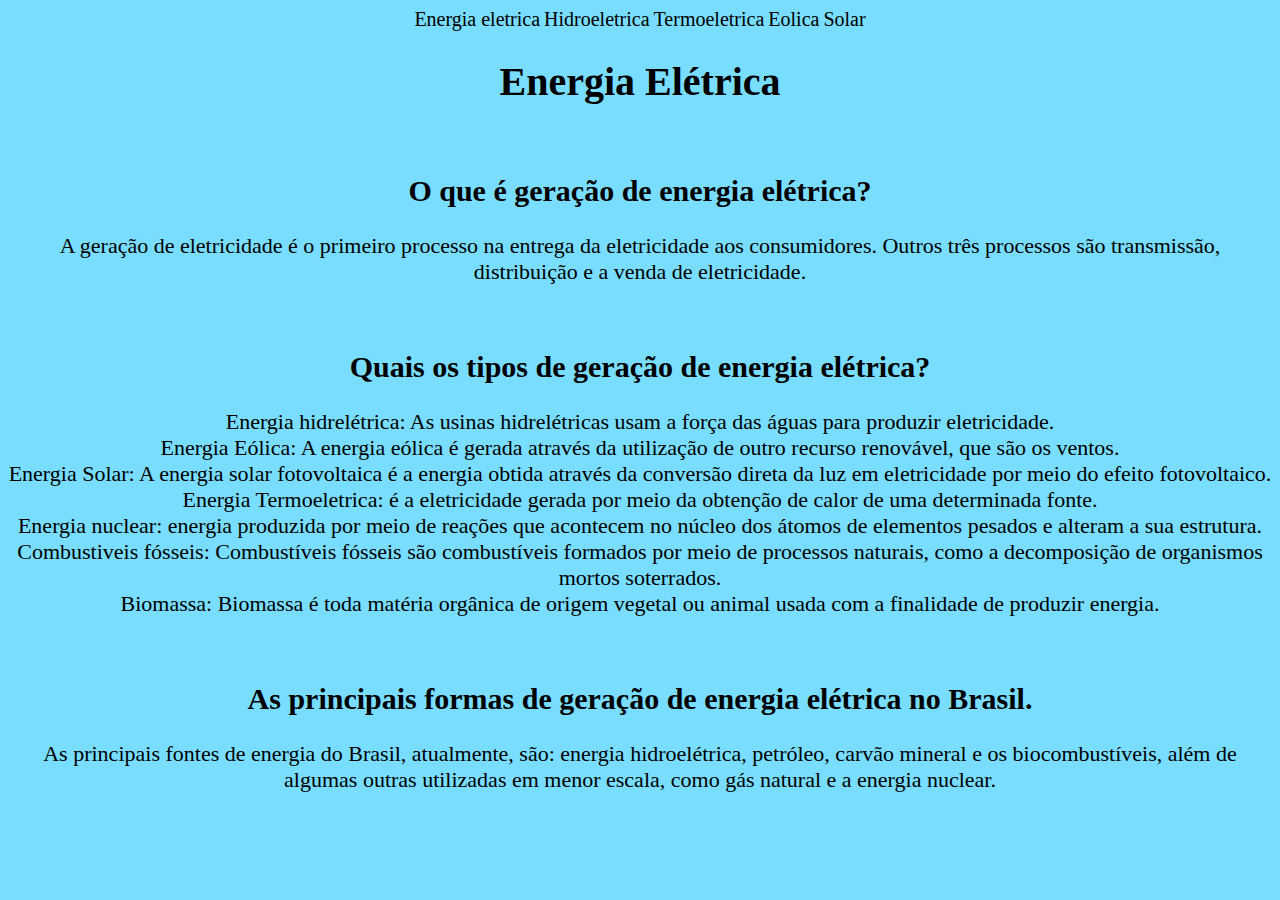
<file: index.html>
<!DOCTYPE html>
<html lang="pt-BR">
<head>
    <meta charset="UTF-8">
    <meta name="viewport" content="width=device-width, initial-scale=1.0">
    <link rel="stylesheet" href="style.css">
    <title>Energia Elétrica</title>
</head>
<body>
    <nav>
        <a href="./index.html">Energia eletrica</a>
        <a href="./hidroeletrica.html">Hidroeletrica</a>
        <a href="./termoeletrica.html">Termoeletrica</a>
        <a href="./eolica.html">Eolica</a>
        <a href="./solar.html">Solar</a>
    </nav>
    <h1>Energia Elétrica</h1>
    <br>
    <h2>O que é geração de energia elétrica?</h2>
    <p>A geração de eletricidade é o primeiro processo na entrega da eletricidade aos consumidores. Outros três processos são transmissão, distribuição e a venda de eletricidade.</p>
    <br>
    <h2>Quais os tipos de geração de energia elétrica?</h2>
    <p>Energia hidrelétrica: As usinas hidrelétricas usam a força das águas para produzir eletricidade. 
        <br>
        Energia Eólica: A energia eólica é gerada através da utilização de outro recurso renovável, que são os ventos.
        <br>
        Energia Solar: A  energia solar fotovoltaica é a energia obtida através da conversão direta da luz em eletricidade por meio do efeito fotovoltaico.
        <br>
        Energia Termoeletrica: é a eletricidade gerada por meio da obtenção de calor de uma determinada fonte.
        <br>
        Energia nuclear: energia produzida por meio de reações que acontecem no núcleo dos átomos de elementos pesados e alteram a sua estrutura.
        <br>
        Combustiveis fósseis: Combustíveis fósseis são combustíveis formados por meio de processos naturais, como a decomposição de organismos mortos soterrados.
        <br>
        Biomassa: Biomassa é toda matéria orgânica de origem vegetal ou animal usada com a finalidade de produzir energia.
    </p>
    <br>
    <h2>As principais formas de geração de energia elétrica no Brasil.</h2>
    <p>As principais fontes de energia do Brasil, atualmente, são: energia hidroelétrica, petróleo, carvão mineral e os biocombustíveis, além de algumas outras utilizadas em menor escala, como gás natural e a energia nuclear.</p>
</body>
</html>
</file>
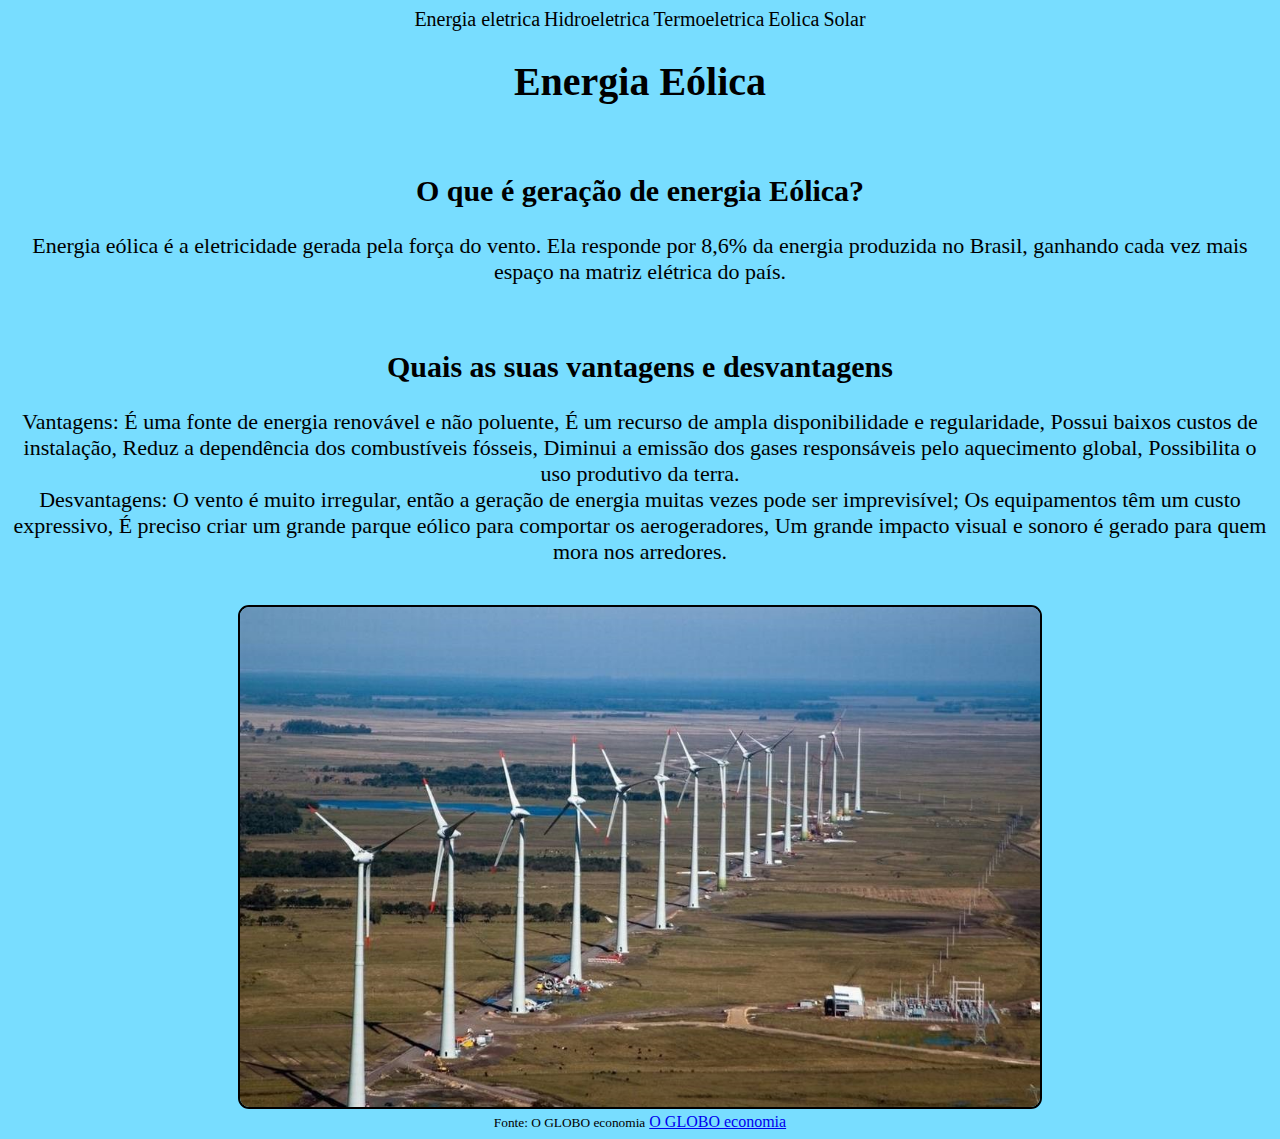
<file: eolica.html>
<!DOCTYPE html>
<html lang="pt-BR">
<head>
    <meta charset="UTF-8">
    <meta name="viewport" content="width=device-width, initial-scale=1.0">
    <link rel="stylesheet" href="style.css">
    <title>Eólica</title>
</head>
<body>
    <nav>
        <a href="./index.html">Energia eletrica</a>
        <a href="./hidroeletrica.html">Hidroeletrica</a>
        <a href="./termoeletrica.html">Termoeletrica</a>
        <a href="./eolica.html">Eolica</a>
        <a href="./solar.html">Solar</a>
    </nav>
    <h1>Energia Eólica</h1>
    <br>
    <h2>O que é geração de energia Eólica?</h2>
    <p>Energia eólica é a eletricidade gerada pela força do vento. Ela responde por 8,6% da energia produzida no Brasil, ganhando cada vez mais espaço na matriz elétrica do país.</p>
    <br>
    <h2>Quais as suas vantagens e desvantagens</h2>
    <p>Vantagens: É uma fonte de energia renovável e não poluente, É um recurso de ampla disponibilidade e regularidade, Possui baixos custos de instalação, Reduz a dependência dos combustíveis fósseis, Diminui a emissão dos gases responsáveis pelo aquecimento global, Possibilita o uso produtivo da terra.
    <br>
    Desvantagens: O vento é muito irregular, então a geração de energia muitas vezes pode ser imprevisível; Os equipamentos têm um custo expressivo, É preciso criar um grande parque eólico para comportar os aerogeradores, Um grande impacto visual e sonoro é gerado para quem mora nos arredores.
    </p>
    <br>
    <div>
        <img src="usina-eolica.jpg" alt="imagem de uma usina eolica no brasil">
        <br>
        <small>Fonte: O GLOBO economia</small>
        <a href="https://oglobo.globo.com/economia/apos-safra-dos-ventos-energia-eolica-ja-responde-por-14-da-geracao-eletrica-no-pais-23211940">O GLOBO economia</a>
    </div>
    
</body>
</html>
</file>
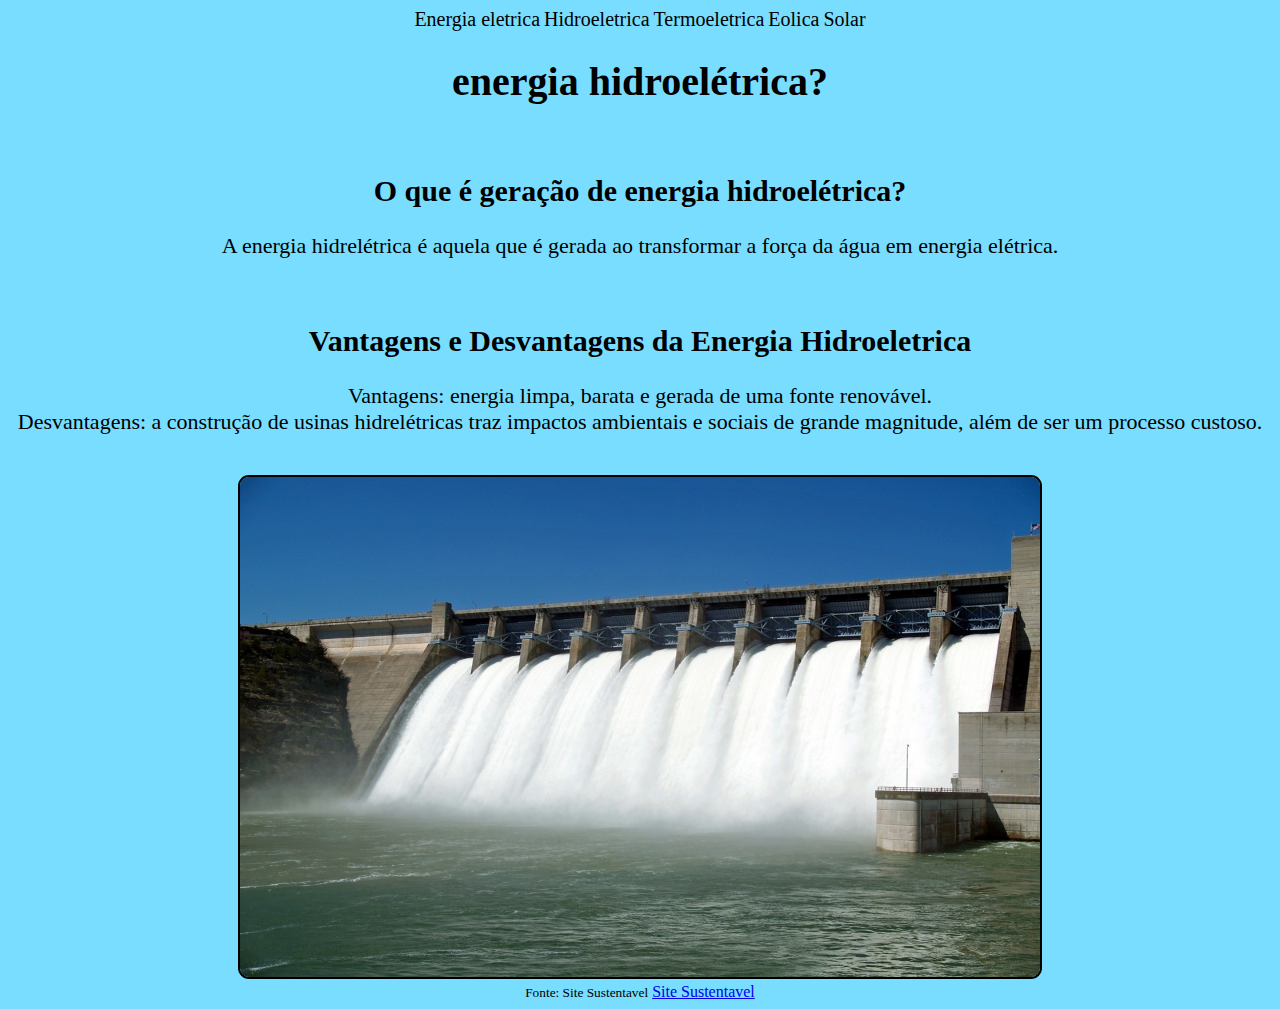
<file: hidroeletrica.html>
<!DOCTYPE html>
<html lang="pt-BR">
<head>
    <meta charset="UTF-8">
    <meta name="viewport" content="width=device-width, initial-scale=1.0">
    <link rel="stylesheet" href="style.css">
    <title>Hidroelétrica</title>
</head>
<body>
    <nav>
        <a href="./index.html">Energia eletrica</a>
        <a href="./hidroeletrica.html">Hidroeletrica</a>
        <a href="./termoeletrica.html">Termoeletrica</a>
        <a href="./eolica.html">Eolica</a>
        <a href="./solar.html">Solar</a>
    </nav>
    <h1>energia hidroelétrica?</h1>
    <br>
    <h2>O que é geração de energia hidroelétrica?</h2>
    <p>A energia hidrelétrica é aquela que é gerada ao transformar a força da água em energia elétrica.</p>
    <br>
    <h2>Vantagens e Desvantagens da Energia Hidroeletrica</h2>
    <p>Vantagens: energia limpa, barata e gerada de uma fonte renovável.
        <br>
        Desvantagens: a construção de usinas hidrelétricas traz impactos ambientais e sociais de grande magnitude, além de ser um processo custoso.
    </p>
    <br>
    <div>
        <img src="usina-hidreletrica.jpg" alt="imagem de uma usina hidreletrica no Brasil">
        <br>
        <small>Fonte: Site Sustentavel</small>
        <a href="https://sitesustentavel.com.br/energia-hidreletrica/">Site Sustentavel</a>
    </div>
    
</body>
</html>
</file>
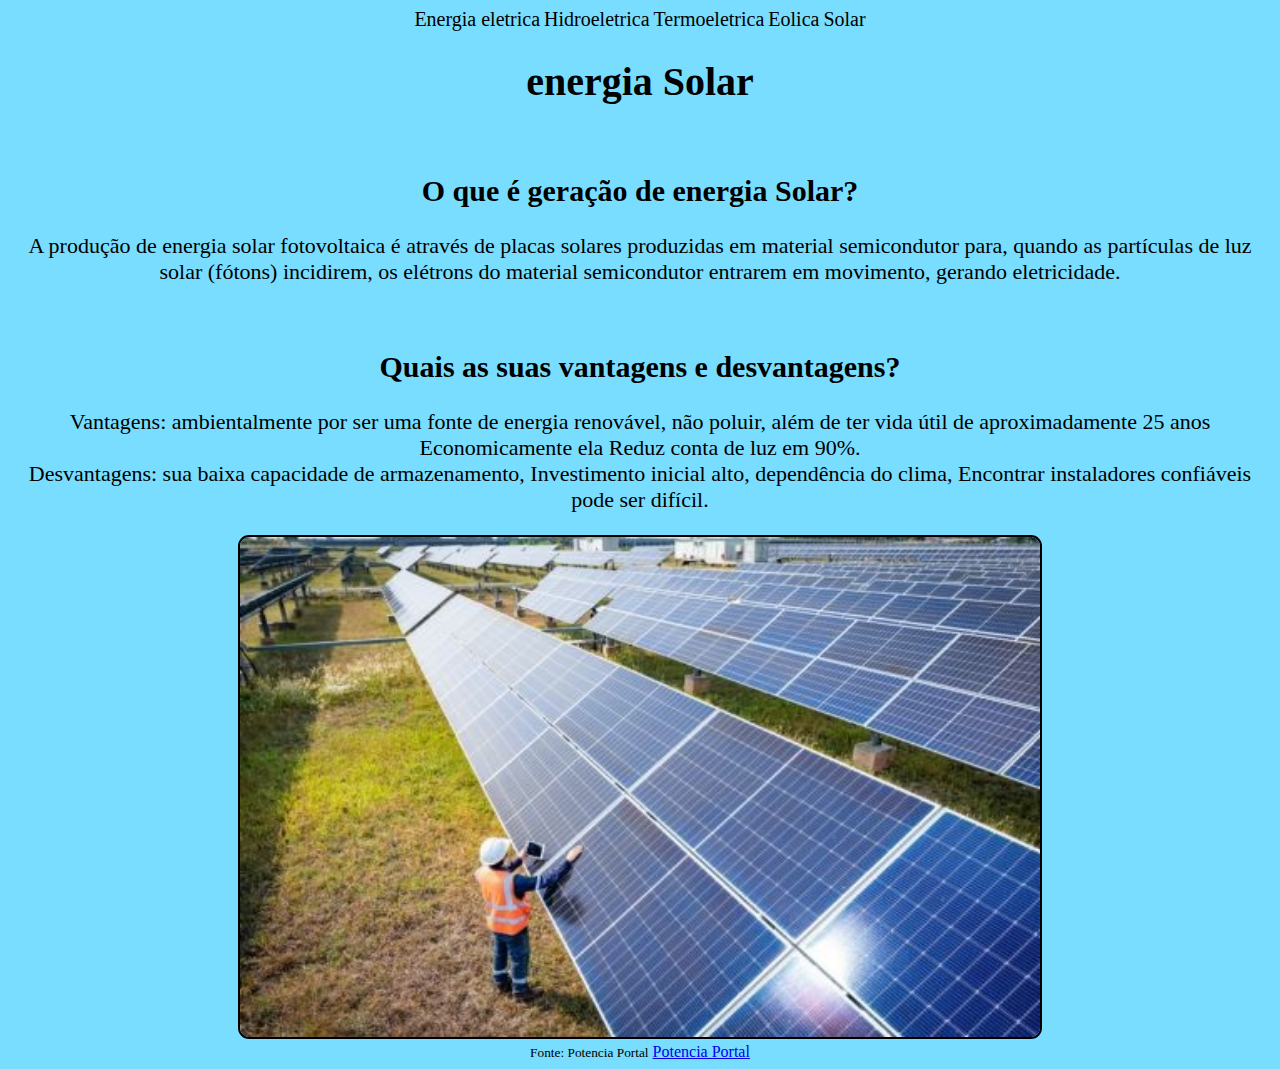
<file: solar.html>
<!DOCTYPE html>
<html lang="pt-BR">
<head>
    <meta charset="UTF-8">
    <meta name="viewport" content="width=device-width, initial-scale=1.0">
    <link rel="stylesheet" href="style.css">
    <title>Solar</title>
</head>
<body>
    <nav>
        <a href="./index.html">Energia eletrica</a>
        <a href="./hidroeletrica.html">Hidroeletrica</a>
        <a href="./termoeletrica.html">Termoeletrica</a>
        <a href="./eolica.html">Eolica</a>
        <a href="./solar.html">Solar</a>
    </nav>
    <h1>energia Solar</h1>
    <br>
    <h2>O que é geração de energia Solar?</h2>
    <p>A produção de energia solar fotovoltaica é através de placas solares produzidas em material semicondutor para, quando as partículas de luz solar (fótons) incidirem, os elétrons do material semicondutor entrarem em movimento, gerando eletricidade.</p>
    <br>
    <h2>Quais as suas vantagens e desvantagens?</h2>
    <p>Vantagens: ambientalmente por ser uma fonte de energia renovável, não poluir, além de ter vida útil de aproximadamente 25 anos Economicamente ela Reduz conta de luz em 90%.
    <br>
    Desvantagens: sua baixa capacidade de armazenamento, Investimento inicial alto, dependência do clima, Encontrar instaladores confiáveis pode ser difícil.
    </p>
    <div>
        <img src="usina-solar.jpg" alt="imagem de uma usina solar no brasil">
        <br>
        <small>Fonte: Potencia Portal</small>
        <a href="https://revistapotencia.com.br/portal-potencia/energia/saiba-qual-e-a-vida-util-de-uma-usina-solar/">Potencia Portal</a>
    </div>

</body>
</html>
</file>
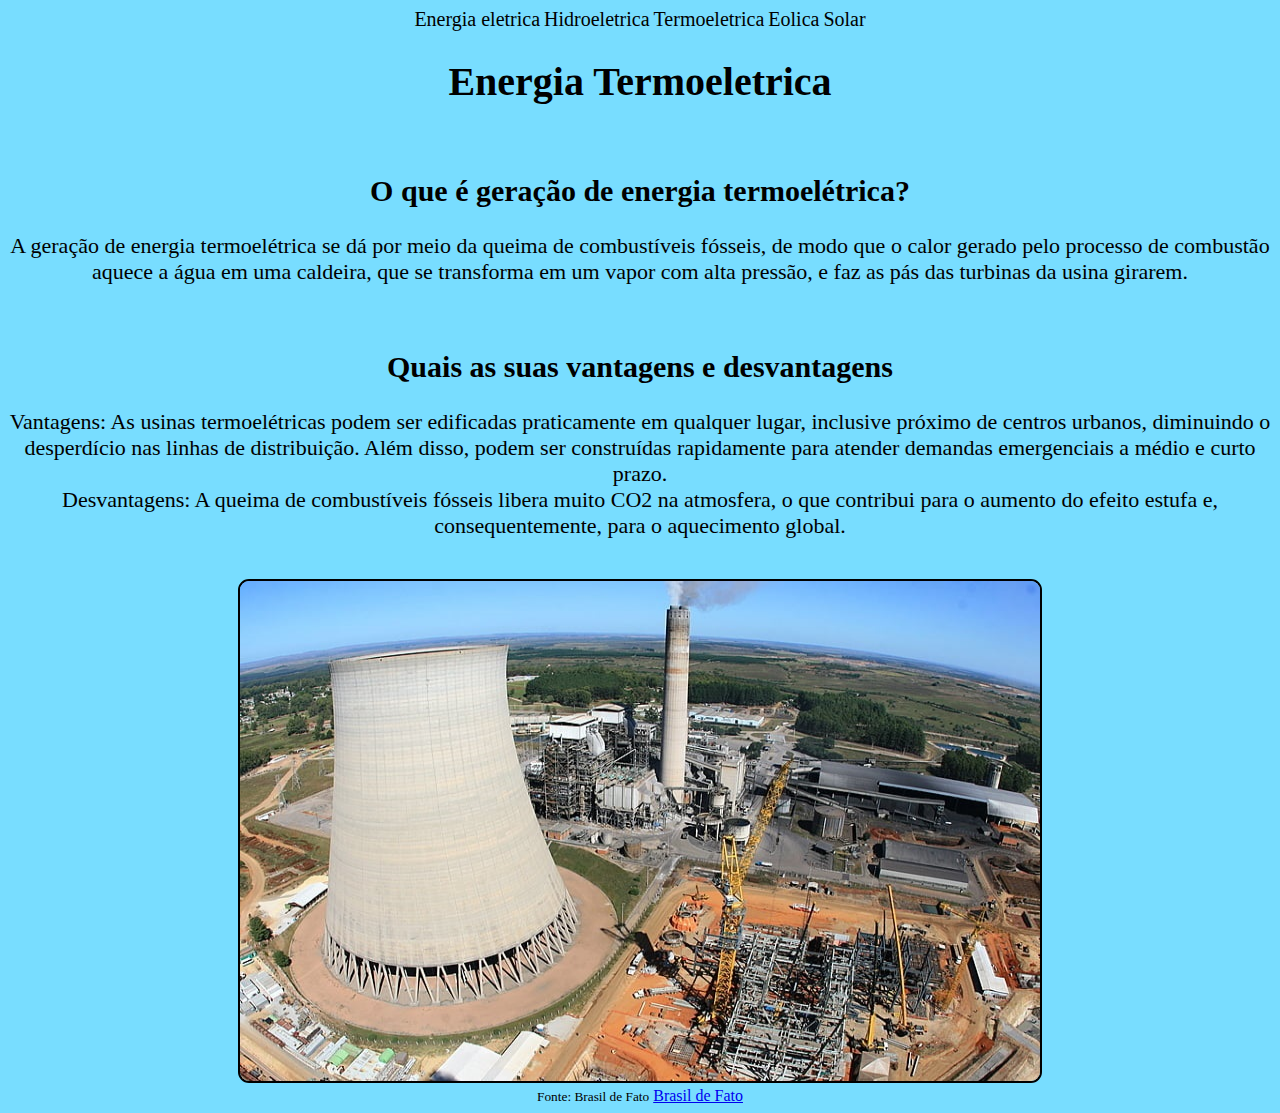
<file: termoeletrica.html>
<!DOCTYPE html>
<html lang="pt-BR">
<head>
    <meta charset="UTF-8">
    <meta name="viewport" content="width=device-width, initial-scale=1.0">
    <link rel="stylesheet" href="style.css">
    <title>Termoelétrica</title>
</head>
<body>
    <nav>
        <a href="./index.html">Energia eletrica</a>
        <a href="./hidroeletrica.html">Hidroeletrica</a>
        <a href="./termoeletrica.html">Termoeletrica</a>
        <a href="./eolica.html">Eolica</a>
        <a href="./solar.html">Solar</a>
    </nav>
    <h1>Energia Termoeletrica</h1>
    <br>
    <h2>O que é geração de energia termoelétrica?</h2>
    <p>A geração de energia termoelétrica se dá por meio da queima de combustíveis fósseis, de modo que o calor gerado pelo processo de combustão aquece a água em uma caldeira, que se transforma em um vapor com alta pressão, e faz as pás das turbinas da usina girarem.</p>
    <br>
    <h2>Quais as suas vantagens e desvantagens</h2>
    <p>Vantagens: As usinas termoelétricas podem ser edificadas praticamente em qualquer lugar, inclusive próximo de centros urbanos, diminuindo o desperdício nas linhas de distribuição. Além disso, podem ser construídas rapidamente para atender demandas emergenciais a médio e curto prazo.
    <br>
    Desvantagens: A queima de combustíveis fósseis libera muito CO2 na atmosfera, o que contribui para o aumento do efeito estufa e, consequentemente, para o aquecimento global.
    </p>
    <br>
    <div>
        <img src="usina-termoeletrica.jpg" alt="imagem de uma usina termoeletrica no brasil">
        <br>
        <small>Fonte: Brasil de Fato</small>
        <a href="https://www.brasildefato.com.br/2022/07/01/mais-poluentes-e-caras-termeletricas-se-multiplicam-e-afastam-brasil-da-transicao-energetica">Brasil de Fato</a>
    </div>


</body>
</html>
</file>
<file: style.css>
body{
    background-color: rgb(120, 221, 255);
    color: black;
}

nav{
    text-align: center;
}

h1{
    font-size: 40px;
    text-align: center;
}

h2{
    font-size: 30px;
    text-align: center;
}

p{
    font-size: 22px;
    text-align: center;
}

div{
    text-align: center;
}

div img{
    height: 500px;
    width: 800px;
    border: solid black 2px;
    border-radius: 11px;
}   

nav a{
    text-decoration: none;
    color: rgb(0, 0, 0);
    font-size: 20px;
}

a:hover{
    background-color: aqua;
}
</file>
